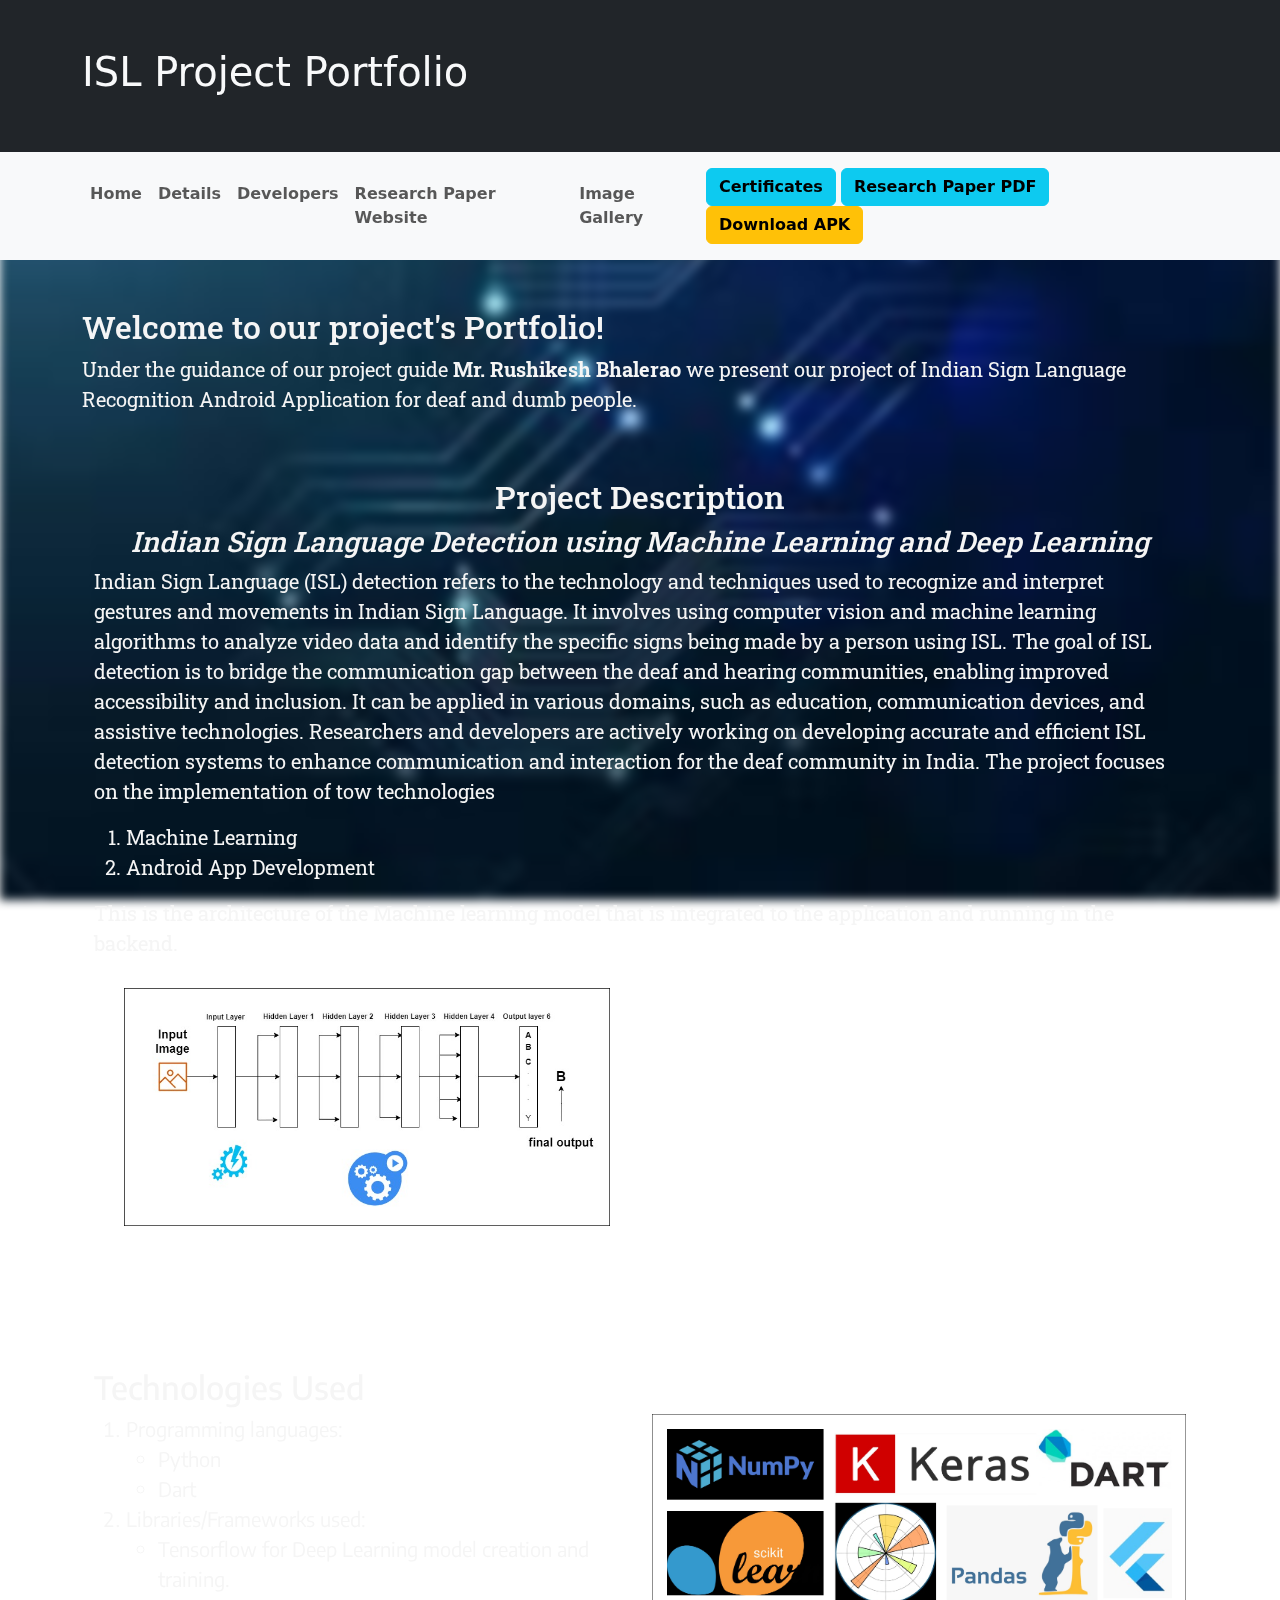
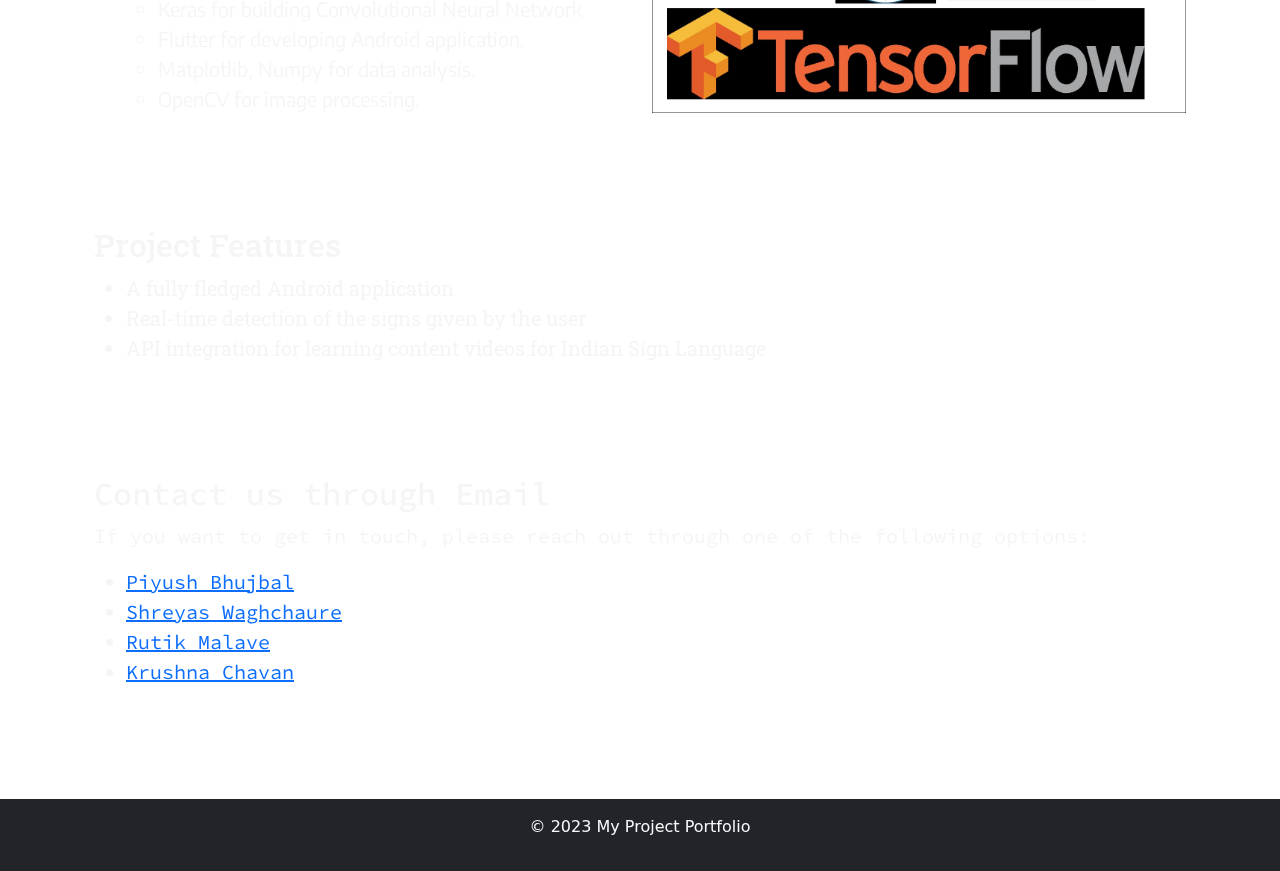
<file: index.html>
<!DOCTYPE html>
<html>

<head>
    <meta charset="UTF-8">
    <meta http-equiv="X-UA-Compatible" content="IE=edge">
    <title>Project Portfolio</title>
    <meta name="viewport" content="width=device-width, initial-scale=1">
    <link rel="stylesheet" type="text/css"
        href="https://cdn.jsdelivr.net/npm/bootstrap@5.0.0/dist/css/bootstrap.min.css">
    <style>
        /* Additional CSS for navbar hovering effect */
        .navbar-nav .nav-link:hover {
            color: #fff;
            background-color: lightblue;
        }

        body {
            color: whitesmoke;
        }

        .blur-bg {
            background-image: url("Tech images/brain 2.jpg");
            background-size: cover;
            background-position: center;
            filter: blur(5px);
            /* Apply the blur effect */
            position: fixed;
            top: 0;
            left: 0;
            width: 100%;
            height: 100%;
            z-index: -1;
        }
    </style>
</head>

<body>
    <div class="container">

    </div>
    <div class="blur-bg"></div>
    <header class="bg-dark text-light py-5">
        <div class="container">
            <h1>ISL Project Portfolio</h1>
        </div>
    </header>

    <nav class="navbar navbar-expand-lg navbar-light bg-light">
        <div class="container">
            <button class="navbar-toggler" type="button" data-bs-toggle="collapse" data-bs-target="#navbarNav"
                aria-controls="navbarNav" aria-expanded="false" aria-label="Toggle navigation">
                <span class="navbar-toggler-icon"></span>
            </button>
            <div class="collapse navbar-collapse" id="navbarNav">
                <ul class="navbar-nav">
                    <li class="nav-item"><a class="nav-link" href="#home"><b>Home</b></a></li>
                    <li class="nav-item"><a class="nav-link" href="#projects"> <b>Details</b></a></li>
                    <li class="nav-item"><a class="nav-link" href="contact.html"> <b>Developers</b></a></li>

                    <li class="nav-item">
                        <a class="nav-link" href="https://www.doi.org/10.55041/IJSREM16932"> <b>Research Paper
                                Website</b></a>
                    </li>
                    <li class="nav-item">
                        <a class="nav-link" href="gallery.html"> <b>Image Gallery</b></a>
                    </li>

                </ul>
            </div>
            <div class="navbar-text">
                <a href="https://drive.google.com/drive/folders/1DTZMk89vPoRpZCN7sQ4H_mxDBMuK7S2H?usp=share_link"
                    class="btn btn-info b1"> <b>Certificates</b></a>
                <a href="https://drive.google.com/file/d/1J9nETK3sm9OAZU6EHe2vput5vZJUbuid/view?usp=share_link"
                    class="btn btn-info b2"> <b>Research Paper PDF</b></a>
                <a href="https://drive.google.com/file/d/1Gr0gyGh-vHyGiujhoy_OtDHFc-R2xPgK/view?usp=share_link"
                    class="btn btn-warning b3"> <b>Download APK</b></a>
            </div>
        </div>
    </nav>


    <div class="content">

        <section id="home" class="py-5 title-details">
            <link rel="preconnect" href="https://fonts.googleapis.com">
            <link rel="preconnect" href="https://fonts.gstatic.com" crossorigin>
            <link href="https://fonts.googleapis.com/css2?family=Anton&family=Roboto+Slab&display=swap"
                rel="stylesheet">

            <style>
                .title-details {
                    font-family: 'Anton', sans-serif;
                    font-family: 'Roboto Slab', serif;
                    font-size: 20px;
                }
            </style>
            <div class="container">
                <h2>Welcome to our project's Portfolio!</h2>

                <p>
                    Under the guidance of our project guide <b>Mr. Rushikesh Bhalerao</b> we present our project of
                    Indian Sign Language Recognition Android Application for deaf and dumb people.
                </p>
                <section id="projects" class="py-5 description">
                    <link rel="preconnect" href="https://fonts.googleapis.com">
                    <link rel="preconnect" href="https://fonts.gstatic.com" crossorigin>
                    <link href="https://fonts.googleapis.com/css2?family=Anton&family=Roboto+Slab&display=swap"
                        rel="stylesheet">

                    <style>
                        .description {
                            font-family: 'Anton', sans-serif;
                            font-family: 'Roboto Slab', serif;
                            font-size: 20px;
                        }
                    </style>

                    <div class="container">
                        <h2 align="center">Project Description</h2>

                        <div class="project">
                            <i>
                                <h3 align="center">Indian Sign Language Detection using Machine Learning and Deep
                                    Learning</h3>
                            </i>

                            <p class="font-italic">
                                Indian Sign Language (ISL) detection refers to the technology and techniques used to
                                recognize
                                and
                                interpret gestures and movements in Indian Sign Language. It involves using computer
                                vision and
                                machine learning algorithms to analyze video data and identify the specific signs being
                                made by
                                a
                                person using ISL. The goal of ISL detection is to bridge the communication gap between
                                the deaf
                                and
                                hearing communities, enabling improved accessibility and inclusion. It can be applied in
                                various
                                domains, such as education, communication devices, and assistive technologies.
                                Researchers and
                                developers are actively working on developing accurate and efficient ISL detection
                                systems to
                                enhance communication and interaction for the deaf community in India.

                                The project focuses on the implementation of tow technologies <br>
                                <ol>
                                    <li>Machine Learning</li>
                                    <li>Android App Development</li>
                                </ol>

                                This is the architecture of the Machine learning model that is integrated to the application and running in the backend.
                                <div class="col-md-6">
                                    <style>
                                        .architecture{
                                            padding: 30px;
                                        }
                                    </style>
                                    <img src="Tech images/Workflow Diagram.jpg" alt="Floating Image"
                                        class="float-right img-fluid architecture">
                                </div>
                            </p>
                            <!-- Rest of project details -->
                        </div>
                        <!-- Add more project sections if needed -->
                    </div>
                </section>

                <section id="technologies" class="py-5 tech-stack">
                    <link rel="preconnect" href="https://fonts.googleapis.com">
                    <link rel="preconnect" href="https://fonts.gstatic.com" crossorigin>
                    <link href="https://fonts.googleapis.com/css2?family=Encode+Sans:wght@700&display=swap"
                        rel="stylesheet">

                    <style>
                        .tech-stack {
                            font-family: 'Encode Sans', sans-serif;
                            font-size: 20px;
                        }
                    </style>
                    <div class="container">
                        <h2>Technologies Used</h2>
                        <div class="row">
                            <div class="col-md-6">
                                <ol>
                                    <li>
                                        Programming languages:
                                        <ul>
                                            <li>Python</li>
                                            <li>Dart</li>
                                        </ul>
                                    </li>
                                    <li>
                                        Libraries/Frameworks used:
                                        <ul>
                                            <li>Tensorflow for Deep Learning model creation and training.</li>
                                            <li>Keras for building Convolutional Neural Network.</li>
                                            <li>Flutter for developing Android application.</li>
                                            <li>Matplotlib, Numpy for data analysis.</li>
                                            <li>OpenCV for image processing.</li>
                                        </ul>
                                    </li>
                                </ol>
                            </div>
                            <div class="col-md-6">
                                <img src="Tech images/Logos of tech.png" alt="Floating Image"
                                    class="float-right img-fluid">
                            </div>
                        </div>
                    </div>
                </section>

                <section id="features" class="py-5 features">
                    <link rel="preconnect" href="https://fonts.googleapis.com">
                    <link rel="preconnect" href="https://fonts.gstatic.com" crossorigin>
                    <link href="https://fonts.googleapis.com/css2?family=Anton&family=Roboto+Slab&display=swap"
                        rel="stylesheet">

                    <style>
                        .features {
                            font-family: 'Anton', sans-serif;
                            font-family: 'Roboto Slab', serif;
                            font-size: 20px;
                        }
                    </style>
                    <div class="container">
                        <h2>Project Features</h2>
                        <ul>
                            <li>A fully fledged Android application</li>
                            <li>Real-time detection of the signs given by the user</li>
                            <li>API integration for learning content videos for Indian Sign Language</li>
                        </ul>
                    </div>
                </section>


                <section id="contact" class="py-5 email-contact">
                    <link rel="preconnect" href="https://fonts.googleapis.com">
                    <link rel="preconnect" href="https://fonts.gstatic.com" crossorigin>
                    <link
                        href="https://fonts.googleapis.com/css2?family=Anton&family=Leckerli+One&family=Roboto+Slab&family=Source+Code+Pro:wght@500&display=swap"
                        rel="stylesheet">
                    <style>
                        .email-contact {

                            font-family: 'Source Code Pro', monospace;
                        }
                    </style>
                    <div class="container">
                        <h2>Contact us through Email</h2>
                        <!-- Add a contact form or your contact details here -->
                        <p class="contactFont">If you want to get in touch, please reach out through one of the
                            following
                            options:
                        </p>
                        <ul class="team-list">
                            <li><a href="mailto:bhujbalpiyush@gmail.com">Piyush Bhujbal</a></li>
                            <li><a href="mailto:shreyaswaghchaure@gmail.com">Shreyas Waghchaure</a></li>
                            <li><a href="mailto:rutikmalave14@gmail.com.com">Rutik Malave</a></li>
                            <li><a href="mailto:krushnachavan9545@gmail.com">Krushna Chavan</a></li>
                        </ul>
                    </div>
                </section>
            </div>
        </section>


    </div>




    <footer class="bg-dark text-light py-3">
        <div class="container text-center">
            <p>&copy; 2023 My Project Portfolio</p>
        </div>
    </footer>

    <script src="https://cdn.jsdelivr.net/npm/bootstrap@5.0.0/dist/js/bootstrap.bundle.min.js"></script>
</body>

</html>
</file>
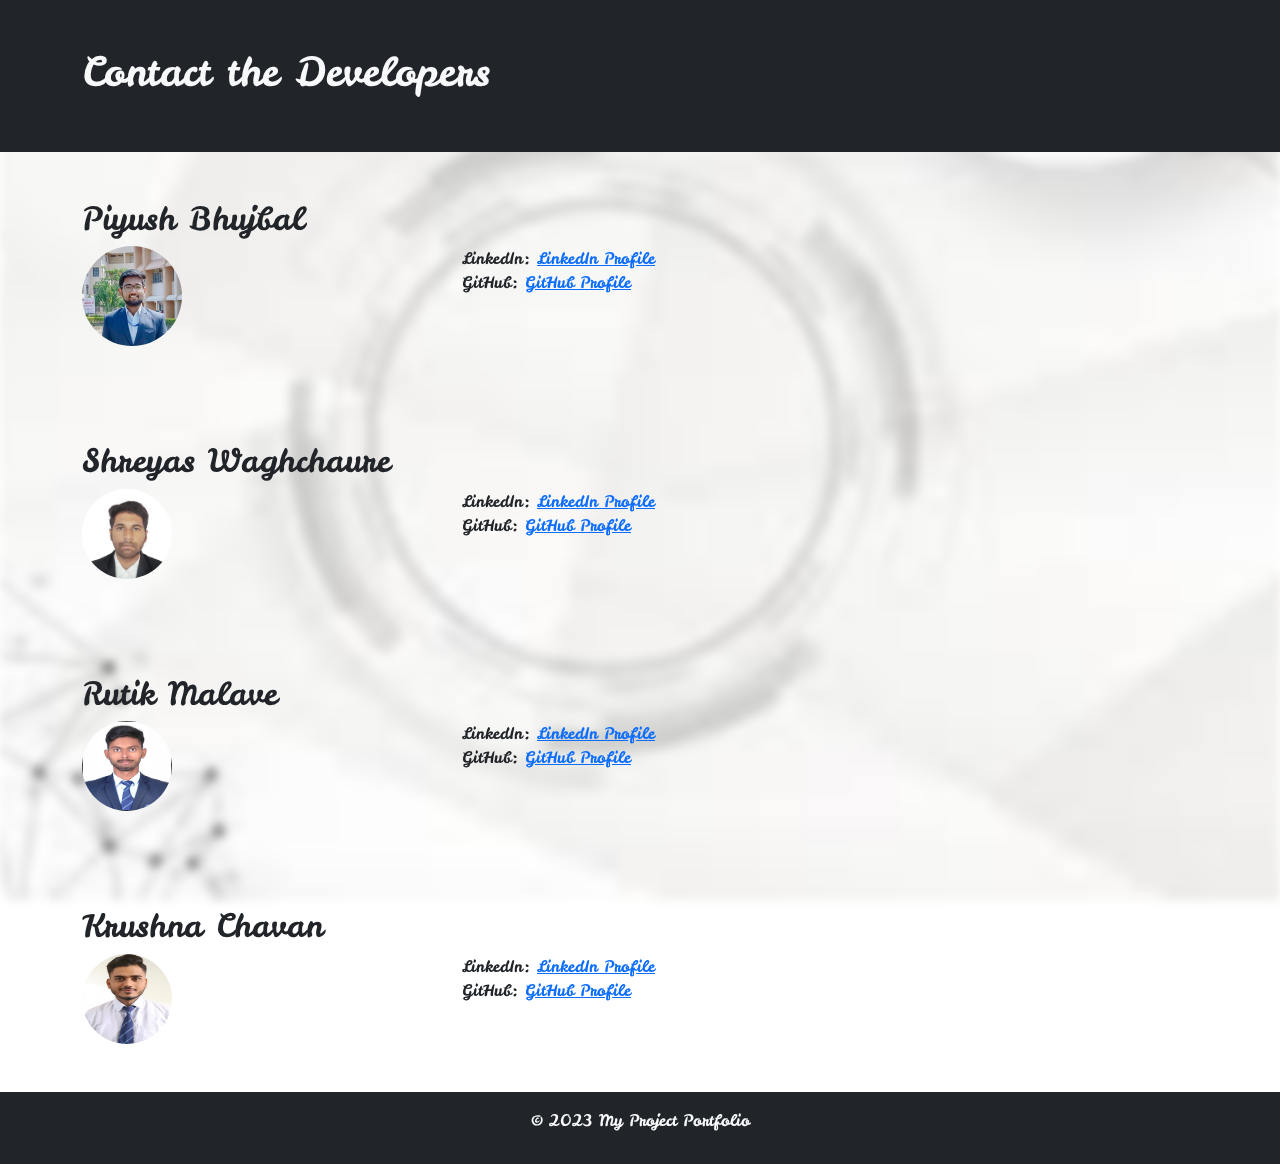
<file: contact.html>
<!DOCTYPE html>
<html>

<head>
    <meta charset="UTF-8">
    <meta http-equiv="X-UA-Compatible" content="IE=edge">
    <title>Contact Page</title>
    <meta name="viewport" content="width=device-width, initial-scale=1">
    <link rel="stylesheet" type="text/css"
        href="https://cdn.jsdelivr.net/npm/bootstrap@5.0.0/dist/css/bootstrap.min.css">


    <style>
        

        .blur-bg {
            background-image: url("Tech images/brain.jpg");
            background-size: cover;
            background-position: center;
            filter: blur(5px);
            /* Apply the blur effect */
            position: fixed;
            top: 0;
            left: 0;
            width: 100%;
            height: 100%;
            z-index: -1;
        }
    </style>
    <link rel="preconnect" href="https://fonts.googleapis.com">
    <link rel="preconnect" href="https://fonts.gstatic.com" crossorigin>
    <link href="https://fonts.googleapis.com/css2?family=Anton&family=Leckerli+One&family=Roboto+Slab&display=swap"
        rel="stylesheet">
</head>

<body>
    <div class="blur-bg">

    </div>

    <style>
        * {
            font-family: 'Leckerli One', cursive;
        }
    </style>

    <header class="bg-dark text-light py-5">
        <div class="container">
            <h1>Contact the Developers</h1>
        </div>
    </header>

    <section class="py-5">
        <div class="container">
            <h2>Piyush Bhujbal</h2>
            <div class="row">
                <div class="col-md-4">
                    <img src="Profile Images/Piyush.jpg" alt="Member 4" width="100px" height="100px"
                        class="rounded-circle">
                </div>
                <div class="col-md-8">
                    <p>
                        LinkedIn: <a href="https://www.linkedin.com/in/piyush-bhujbal-637a621a5/"
                            target="_blank">LinkedIn Profile</a><br>
                        GitHub: <a href="https://github.com/PiyushBL45t" target="_blank">GitHub Profile</a>
                    </p>
                </div>
            </div>
        </div>
    </section>

    <section class="py-5">
        <div class="container">
            <h2>Shreyas Waghchaure</h2>
            <div class="row">
                <div class="col-md-4">
                    <img src="Profile Images/Shreyas.jpg" alt="Member 4" width="90px" height="90px"
                        class="rounded-circle">
                </div>
                <div class="col-md-8">
                    <p>
                        LinkedIn: <a href="https://www.linkedin.com/in/shreyas-waghchaure-22b1061b6/"
                            target="_blank">LinkedIn Profile</a><br>
                        GitHub: <a href="https://github.com/Shreyas-Waghchaure" target="_blank">GitHub Profile</a>
                    </p>
                </div>
            </div>
        </div>
    </section>

    <section class="py-5">
        <div class="container">
            <h2>Rutik Malave</h2>
            <div class="row">
                <div class="col-md-4">
                    <img src="Profile Images/Rutik.jpg" alt="Member 4" width="90px" height="90px"
                        class="rounded-circle">
                </div>
                <div class="col-md-8">
                    <p>
                        LinkedIn: <a href="https://www.linkedin.com/in/rutikmalave/" target="_blank">LinkedIn
                            Profile</a><br>
                        GitHub: <a href="https://github.com/Rutik7294" target="_blank">GitHub Profile</a>
                    </p>
                </div>
            </div>
        </div>
    </section>

    <section class="py-5">
        <div class="container">
            <h2>Krushna Chavan</h2>
            <div class="row">
                <div class="col-md-4">
                    <img src="Profile Images/krushna.jpg" alt="Member 4" width="90px" height="90px"
                        class="rounded-circle">
                </div>
                <div class="col-md-8">
                    <p>
                        LinkedIn: <a href="https://www.linkedin.com/in/krushna-chavan-41048921b/"
                            target="_blank">LinkedIn
                            Profile</a><br>
                        GitHub: <a href="https://github.com/member4" target="_blank">GitHub Profile</a>
                    </p>
                </div>
            </div>
        </div>
    </section>

    <footer class="bg-dark text-light py-3">
        <div class="container text-center">
            <p>&copy; 2023 My Project Portfolio</p>
        </div>
    </footer>

    <script src="https://cdn.jsdelivr.net/npm/bootstrap@5.0.0/dist/js/bootstrap.bundle.min.js"></script>
</body>

</html>
</file>
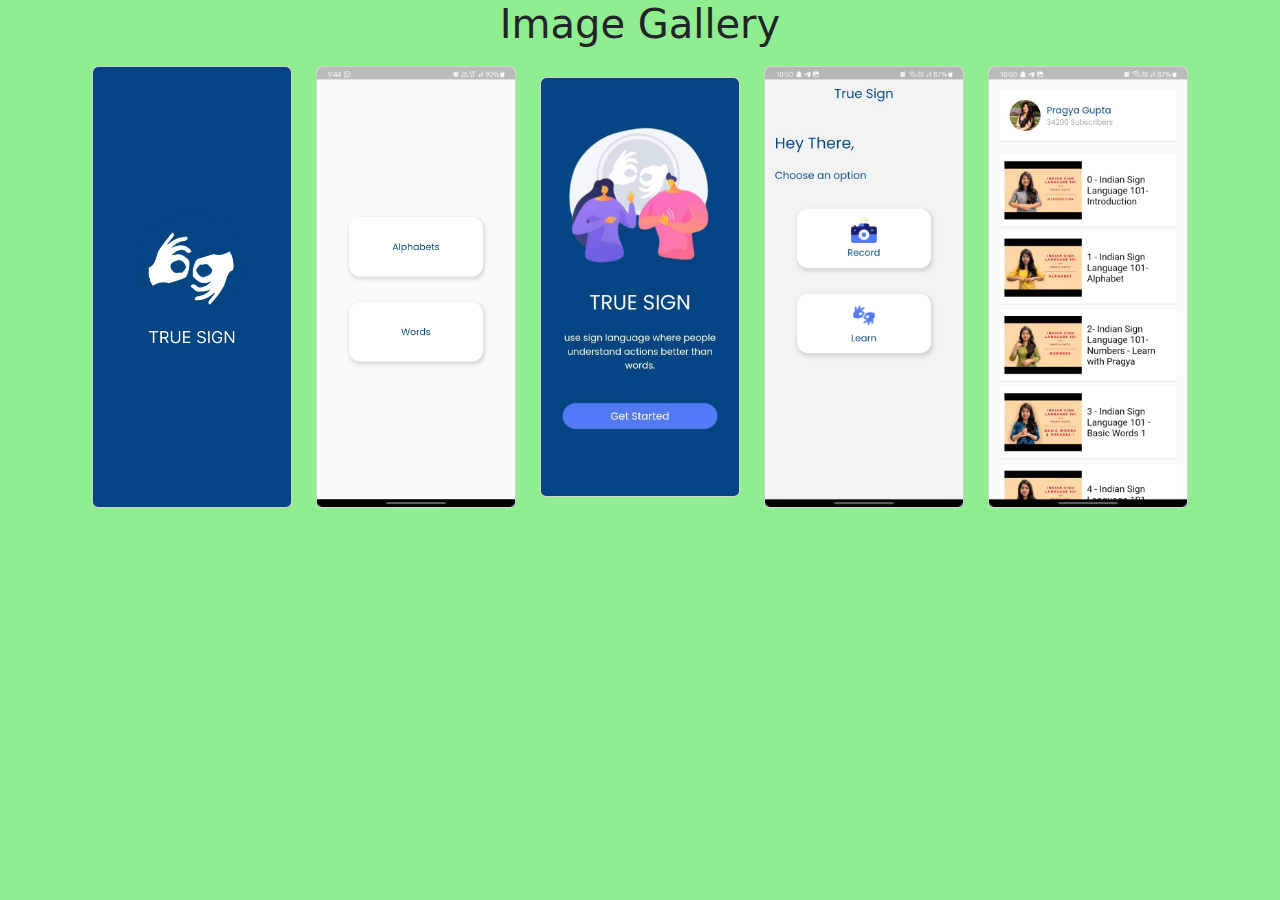
<file: gallery.html>
<!DOCTYPE html>
<html lang="en">
<head>
  <meta charset="UTF-8">
  <meta name="viewport" content="width=device-width, initial-scale=1.0">
  <title>Image Gallery</title>
  <link rel="stylesheet" href="https://stackpath.bootstrapcdn.com/bootstrap/5.0.0-alpha1/css/bootstrap.min.css">
  <style>

    .image-gallery-row {
        padding: 10px;
    }
    
    .gHeading{
      text-align: center;
    }
    .image-card {
      overflow: hidden;
      position: relative;
    }

    .image-card img {
      max-width: 100%;
      height: auto;
      transition: transform 0.3s;
    }

    .image-card:hover img {
      transform: scale(1.1);
    }

    body{
      background-color: lightgreen;
    }

  </style>
</head>
<body>
  <div class="container">
    <h1 class = "gHeading">Image Gallery</h1>
    <div class="row align-items-center image-gallery-row">
      <div class="col text-center mb-4">
        <div class="card image-card">
          <img src="Gallery Images/App Interface.jpeg" class="card-img-top" alt="Image 1">
        </div>
      </div>
      <div class="col text-center mb-4">
        <div class="card image-card">
          <img src="Gallery Images/Interface 2.jpeg" class="card-img-top" alt="Image 2">
        </div>
      </div>
      <div class="col text-center mb-4">
        <div class="card image-card">
          <img src="Gallery Images/interface 3.png
          " class="card-img-top" alt="Image 3">
        </div>
      </div>
      <div class="col text-center mb-4">
        <div class="card image-card">
          <img src="Gallery Images/interface 4.jpg" class="card-img-top" alt="Image 4">
        </div>
      </div>
      <div class="col text-center mb-4">
        <div class="card image-card">
          <img src="Gallery Images/interface 5.jpg" class="card-img-top" alt="Image 5">
        </div>
      </div>
    </div>
  </div>

  <script src="https://stackpath.bootstrapcdn.com/bootstrap/5.0.0-alpha1/js/bootstrap.bundle.min.js"></script>
</body>
</html>
</file>
